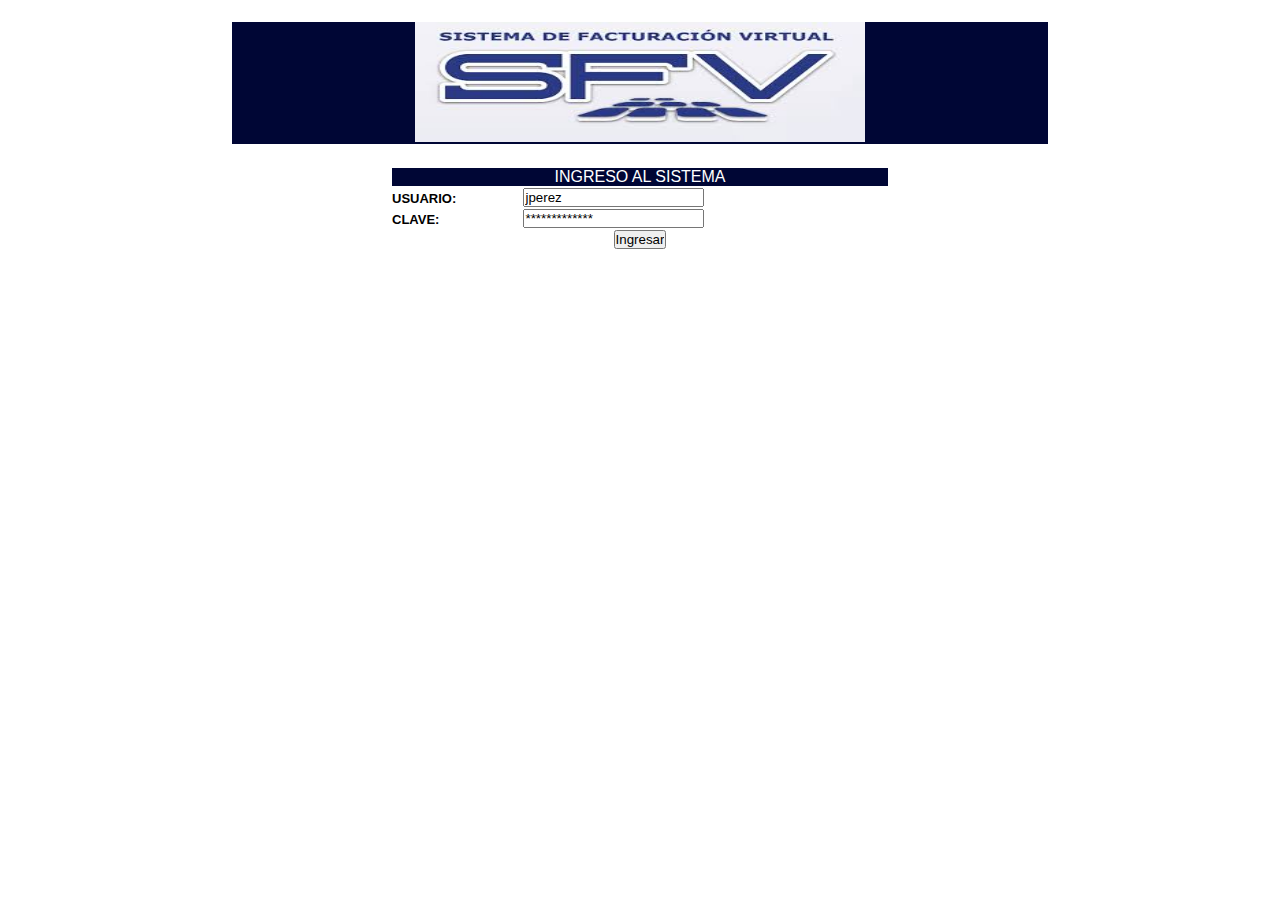
<file: index.html>
<!DOCTYPE html PUBLIC "-//W3C//DTD XHTML 1.0 Strict//EN" "http://www.w3.org/TR/xhtml1/DTD/xhtml1-strict.dtd">
<!-- saved from url=(0057)http://www.araudi.net/Desplegables/menu_desplegable1.html -->
<html xmlns="http://www.w3.org/1999/xhtml" xml:lang="es" lang="es-es"><head><meta http-equiv="Content-Type" content="text/html; charset=windows-1252">
<title>Menus desplegable solo CSS ejemplo 1 - Recursos CSS - araudi.net</title>

<meta name="Keywords" content="recursos, css, dise�o web, xhtml, software libre">
<meta name="Description" content="Pagina dedicada a recursos de dise�o web con CSS, en castellano">
<meta name="Author" content="Mikel Morote Donazar - Praxis Iru�ea SLL">
<meta name="Subject" content="Recursos CSS">
<meta name="Language" content="espa�ol">
<meta name="Robots" content="index, follow">
<link rel="alternate" href="http://www.araudi.net/indice.html" title="Indice de contenidos" media="all" lang="es">
<link rel="stylesheet" href="menu-1.css" type="text/css">
</head>
<body>
<div id="menu">
<table border="0" width="820">
<tr>
<td style="background-color:#000635" align="center">
<img src="images.jpg" width="450" height="120">
</td>
</tr>
</table>

</div>
<div align="center">
<table border="0" width="500">
<tr>
<td colspan="2" style="background-color:#000635" align="center"> <font color="#FFF">INGRESO AL SISTEMA</font> </td>
</tr>
<tr>
<td ><font size="2"><strong>USUARIO: </strong></font></td>
<td ><input type="text" value="jperez" size="20"></td>
</tr>
<tr>
<td ><font size="2"><strong>CLAVE:</strong></font></td>
<td ><input type="text" value="*************" size="20"></td>
</tr>
<tr>
<td align="center" colspan="2"><input type="button" value="Ingresar" onclick="javascript:location.href='inicio.html'"/></td>
</tr>
</table>
</div>
</body></html>
</file>
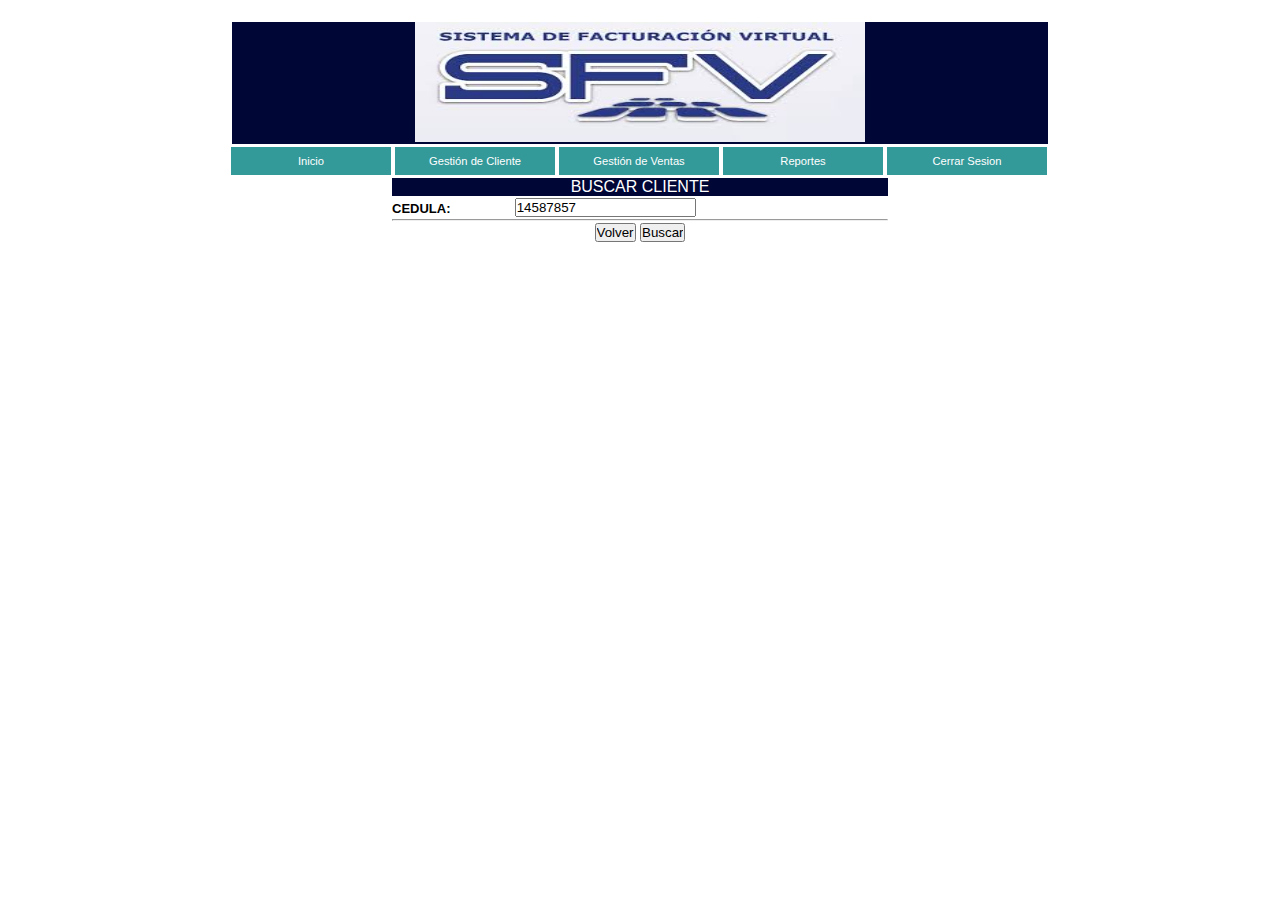
<file: BCliente.html>
<!DOCTYPE html PUBLIC "-//W3C//DTD XHTML 1.0 Strict//EN" "http://www.w3.org/TR/xhtml1/DTD/xhtml1-strict.dtd">
<!-- saved from url=(0057)http://www.araudi.net/Desplegables/menu_desplegable1.html -->
<html xmlns="http://www.w3.org/1999/xhtml" xml:lang="es" lang="es-es"><head><meta http-equiv="Content-Type" content="text/html; charset=windows-1252">
<title>Menus desplegable solo CSS ejemplo 1 - Recursos CSS - araudi.net</title>

<meta name="Keywords" content="recursos, css, dise�o web, xhtml, software libre">
<meta name="Description" content="Pagina dedicada a recursos de dise�o web con CSS, en castellano">
<meta name="Author" content="Mikel Morote Donazar - Praxis Iru�ea SLL">
<meta name="Subject" content="Recursos CSS">
<meta name="Language" content="espa�ol">
<meta name="Robots" content="index, follow">
<link rel="alternate" href="http://www.araudi.net/indice.html" title="Indice de contenidos" media="all" lang="es">
<link rel="stylesheet" href="menu-1.css" type="text/css">
</head>
<body>
<div id="menu">
<table border="0" width="820">
<tr>
<td style="background-color:#000635" align="center">
<img src="images.jpg" width="450" height="120">
</td>
</tr>
</table>
<ul>
  <li class="nivel1"><a href="inicio.html" class="nivel1">Inicio</a>
  </li>
  <li class="nivel1"><a href="inicio.html" class="nivel1">Gesti�n de Cliente</a>
<!--[if lte IE 6]><a href="#" class="nivel1ie">Opci�n 2<table class="falsa"><tr><td><![endif]-->
	<ul>
		<li><a href="RCliente.html">Registrar Cliente</a></li>
		<li><a href="BCliente.html">Consultar Cliente</a></li>
		<li><a href="BMCliente.html">Modificar Cliente</a></li>		
	</ul>
<!--[if lte IE 6]></td></tr></table></a><![endif]-->
</li>
  <li class="nivel1"><a href="inicio.html" class="nivel1">Gesti�n de Ventas</a>
<!--[if lte IE 6]><a href="#" class="nivel1ie">Opci�n 3<table class="falsa"><tr><td><![endif]-->
	<ul>
		<li><a href="#">Registrar Factura</a></li>
		<li><a href="#">Consultar Factura</a></li>
		<li><a href="#">Anular Factura</a></li>		
	</ul>
<!--[if lte IE 6]></td></tr></table></a><![endif]-->
</li>
  <li class="nivel1"><a href="#" class="nivel1">Reportes</a>
<!--[if lte IE 6]><a href="#" class="nivel1ie">Opci�n 4<table class="falsa"><tr><td><![endif]-->
	<ul>
		<li><a href="RptCliente.html">Clientes Registrados</a></li>
		<li><a href="#">Resumen de Ventas</a></li>		
		
	</ul>
<!--[if lte IE 6]></td></tr></table></a><![endif]-->
</li>
  <li class="nivel1"><a href="index.html" class="nivel1">Cerrar Sesion</a>

</li>
</ul>
</div>
<div align="center">
<table border="0" width="500">
<tr>
<td colspan="2" style="background-color:#000635" align="center"> <font color="#FFF">BUSCAR CLIENTE</font> </td>
</tr>
<tr>
<td ><font size="2"><strong>CEDULA: </strong></font></td>
<td ><input type="text" value="14587857" size="20"></td>
</tr>
<tr>
<td colspan="2"><hr></td>
</tr>
<tr>
<td align="center" colspan="2"><input type="button" value="Volver" onclick="javascript:location.href='inicio.html'"/> <input type="button" value="Buscar" onclick="javascript:location.href='CCliente.html'"/></td>
</tr>
</table>
</div>

</body></html>
</file>
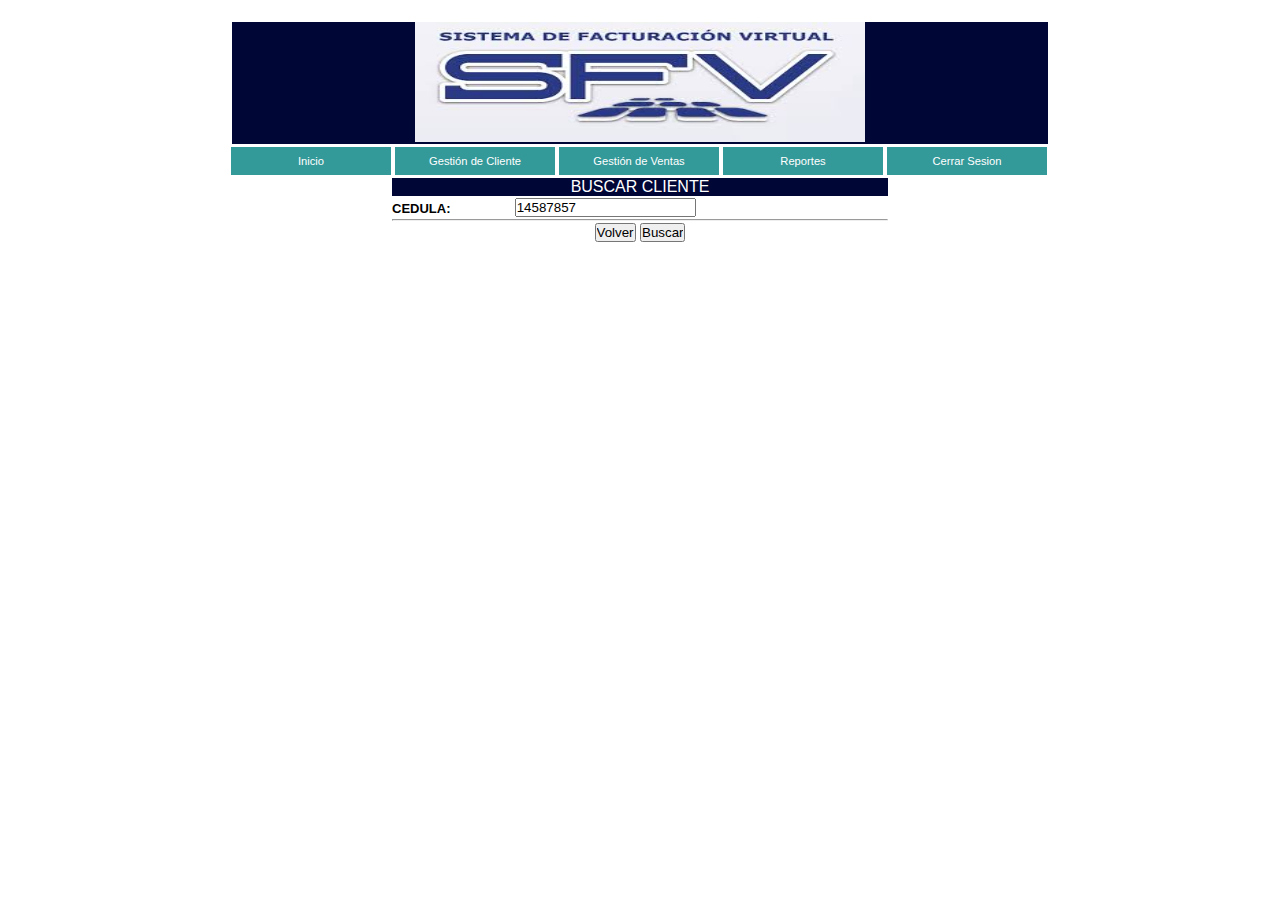
<file: BMCliente.html>
<!DOCTYPE html PUBLIC "-//W3C//DTD XHTML 1.0 Strict//EN" "http://www.w3.org/TR/xhtml1/DTD/xhtml1-strict.dtd">
<!-- saved from url=(0057)http://www.araudi.net/Desplegables/menu_desplegable1.html -->
<html xmlns="http://www.w3.org/1999/xhtml" xml:lang="es" lang="es-es"><head><meta http-equiv="Content-Type" content="text/html; charset=windows-1252">
<title>Menus desplegable solo CSS ejemplo 1 - Recursos CSS - araudi.net</title>

<meta name="Keywords" content="recursos, css, dise�o web, xhtml, software libre">
<meta name="Description" content="Pagina dedicada a recursos de dise�o web con CSS, en castellano">
<meta name="Author" content="Mikel Morote Donazar - Praxis Iru�ea SLL">
<meta name="Subject" content="Recursos CSS">
<meta name="Language" content="espa�ol">
<meta name="Robots" content="index, follow">
<link rel="alternate" href="http://www.araudi.net/indice.html" title="Indice de contenidos" media="all" lang="es">
<link rel="stylesheet" href="menu-1.css" type="text/css">
</head>
<body>
<div id="menu">
<table border="0" width="820">
<tr>
<td style="background-color:#000635" align="center">
<img src="images.jpg" width="450" height="120">
</td>
</tr>
</table>
<ul>
  <li class="nivel1"><a href="inicio.html" class="nivel1">Inicio</a>
  </li>
  <li class="nivel1"><a href="inicio.html" class="nivel1">Gesti�n de Cliente</a>
<!--[if lte IE 6]><a href="#" class="nivel1ie">Opci�n 2<table class="falsa"><tr><td><![endif]-->
	<ul>
		<li><a href="RCliente.html">Registrar Cliente</a></li>
		<li><a href="BCliente.html">Consultar Cliente</a></li>
		<li><a href="BMCliente.html">Modificar Cliente</a></li>		
	</ul>
<!--[if lte IE 6]></td></tr></table></a><![endif]-->
</li>
  <li class="nivel1"><a href="inicio.html" class="nivel1">Gesti�n de Ventas</a>
<!--[if lte IE 6]><a href="#" class="nivel1ie">Opci�n 3<table class="falsa"><tr><td><![endif]-->
	<ul>
		<li><a href="#">Registrar Factura</a></li>
		<li><a href="#">Consultar Factura</a></li>
		<li><a href="#">Anular Factura</a></li>		
	</ul>
<!--[if lte IE 6]></td></tr></table></a><![endif]-->
</li>
  <li class="nivel1"><a href="#" class="nivel1">Reportes</a>
<!--[if lte IE 6]><a href="#" class="nivel1ie">Opci�n 4<table class="falsa"><tr><td><![endif]-->
	<ul>
		<li><a href="RptCliente.html">Clientes Registrados</a></li>
		<li><a href="#">Resumen de Ventas</a></li>		
		
	</ul>
<!--[if lte IE 6]></td></tr></table></a><![endif]-->
</li>
  <li class="nivel1"><a href="index.html" class="nivel1">Cerrar Sesion</a>

</li>
</ul>
</div>
<div align="center">
<table border="0" width="500">
<tr>
<td colspan="2" style="background-color:#000635" align="center"> <font color="#FFF">BUSCAR CLIENTE</font> </td>
</tr>
<tr>
<td ><font size="2"><strong>CEDULA: </strong></font></td>
<td ><input type="text" value="14587857" size="20"></td>
</tr>
<tr>
<td colspan="2"><hr></td>
</tr>
<tr>
<td align="center" colspan="2"><input type="button" value="Volver" onclick="javascript:location.href='inicio.html'"/> <input type="button" value="Buscar" onclick="javascript:location.href='MCliente.html'"/></td>
</tr>
</table>
</div>

</body></html>
</file>
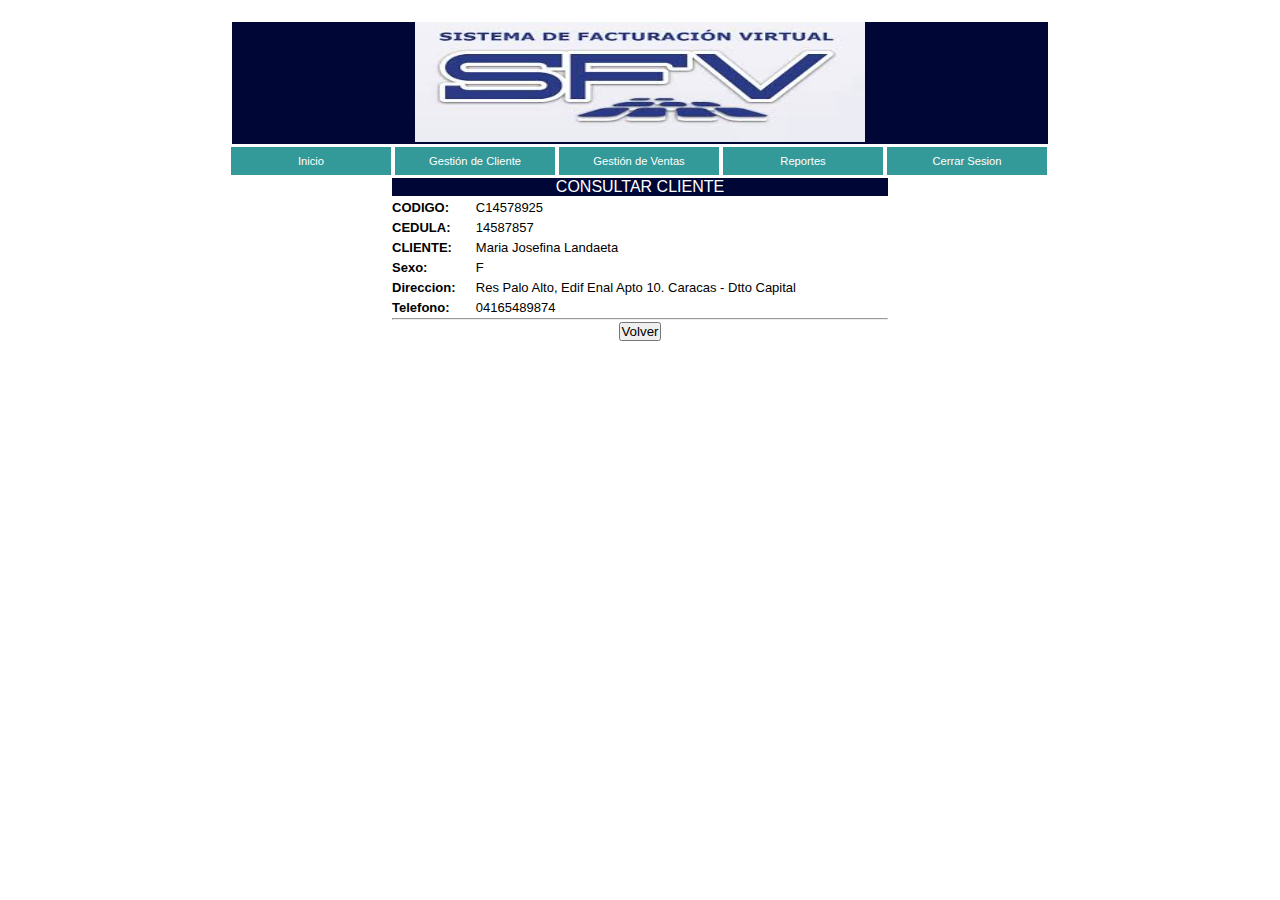
<file: CCliente.html>
<!DOCTYPE html PUBLIC "-//W3C//DTD XHTML 1.0 Strict//EN" "http://www.w3.org/TR/xhtml1/DTD/xhtml1-strict.dtd">
<!-- saved from url=(0057)http://www.araudi.net/Desplegables/menu_desplegable1.html -->
<html xmlns="http://www.w3.org/1999/xhtml" xml:lang="es" lang="es-es"><head><meta http-equiv="Content-Type" content="text/html; charset=windows-1252">
<title>Menus desplegable solo CSS ejemplo 1 - Recursos CSS - araudi.net</title>

<meta name="Keywords" content="recursos, css, dise�o web, xhtml, software libre">
<meta name="Description" content="Pagina dedicada a recursos de dise�o web con CSS, en castellano">
<meta name="Author" content="Mikel Morote Donazar - Praxis Iru�ea SLL">
<meta name="Subject" content="Recursos CSS">
<meta name="Language" content="espa�ol">
<meta name="Robots" content="index, follow">
<link rel="alternate" href="http://www.araudi.net/indice.html" title="Indice de contenidos" media="all" lang="es">
<link rel="stylesheet" href="menu-1.css" type="text/css">
</head>
<body>
<div id="menu">
<table border="0" width="820">
<tr>
<td style="background-color:#000635" align="center">
<img src="images.jpg" width="450" height="120">
</td>
</tr>
</table>
<ul>
  <li class="nivel1"><a href="inicio.html" class="nivel1">Inicio</a>
  </li>
  <li class="nivel1"><a href="inicio.html" class="nivel1">Gesti�n de Cliente</a>
<!--[if lte IE 6]><a href="#" class="nivel1ie">Opci�n 2<table class="falsa"><tr><td><![endif]-->
	<ul>
		<li><a href="RCliente.html">Registrar Cliente</a></li>
		<li><a href="BCliente.html">Consultar Cliente</a></li>
		<li><a href="BMCliente.html">Modificar Cliente</a></li>		
	</ul>
<!--[if lte IE 6]></td></tr></table></a><![endif]-->
</li>
  <li class="nivel1"><a href="inicio.html" class="nivel1">Gesti�n de Ventas</a>
<!--[if lte IE 6]><a href="#" class="nivel1ie">Opci�n 3<table class="falsa"><tr><td><![endif]-->
	<ul>
		<li><a href="#">Registrar Factura</a></li>
		<li><a href="#">Consultar Factura</a></li>
		<li><a href="#">Anular Factura</a></li>		
	</ul>
<!--[if lte IE 6]></td></tr></table></a><![endif]-->
</li>
  <li class="nivel1"><a href="#" class="nivel1">Reportes</a>
<!--[if lte IE 6]><a href="#" class="nivel1ie">Opci�n 4<table class="falsa"><tr><td><![endif]-->
	<ul>
		<li><a href="RptCliente.html">Clientes Registrados</a></li>
		<li><a href="#">Resumen de Ventas</a></li>		
		
	</ul>
<!--[if lte IE 6]></td></tr></table></a><![endif]-->
</li>
  <li class="nivel1"><a href="index.html" class="nivel1">Cerrar Sesion</a>

</li>
</ul>
</div>
<div align="center">
<table border="0" width="500">
<tr>
<td colspan="2" style="background-color:#000635" align="center"> <font color="#FFF">CONSULTAR CLIENTE</font> </td>
</tr>
<tr>
<td ><font size="2"><strong>CODIGO: </strong></font></td>
<td ><font size="2">C14578925</font></td>
</tr>
<tr>
<td ><font size="2"><strong>CEDULA: </strong></font></td>
<td ><font size="2">14587857</font></td>
</tr>
<tr>
<td ><font size="2"><strong>CLIENTE:</strong></font></td>
<td ><font size="2">Maria Josefina Landaeta</font></td>
</tr>
<tr>
<td><font size="2"><strong>Sexo:</strong></font></td>
<td><font size="2">F</font></td>
</tr>
<tr>
<td><font size="2"><strong>Direccion:</strong></font></td>
<td><font size="2">Res Palo Alto, Edif Enal Apto 10. Caracas - Dtto Capital</font></td>
</tr>
<tr>
<td><font size="2"><strong>Telefono:</strong></font></td>
<td><font size="2">04165489874</font></td>
</tr>
<tr>
<td colspan="2"><hr></td>
</tr>
<tr>
<td align="center" colspan="2"><input type="button" value="Volver" onclick="javascript:location.href='inicio.html'"/></td>
</tr>
</table>
</div>

</body></html>
</file>
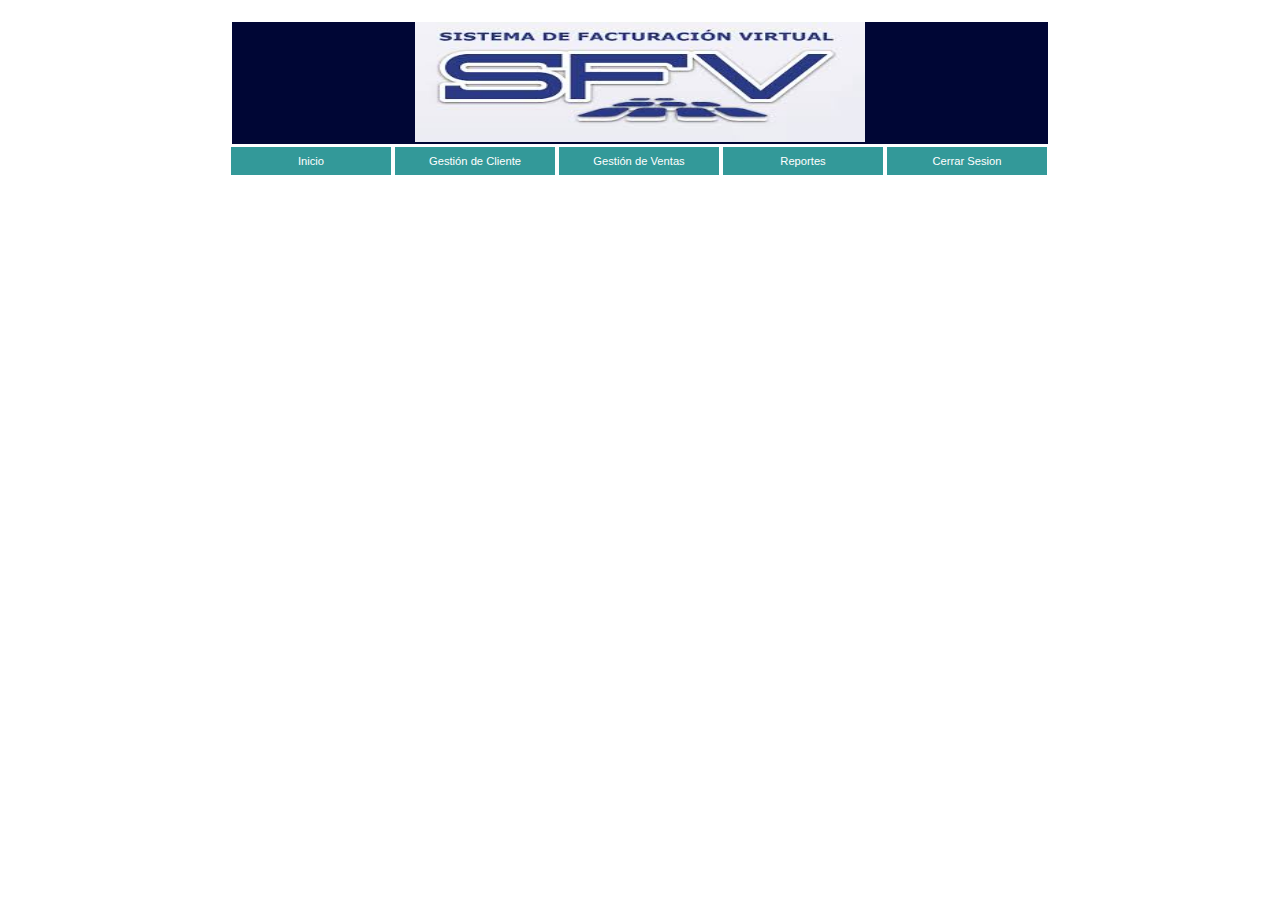
<file: inicio.html>
<!DOCTYPE html PUBLIC "-//W3C//DTD XHTML 1.0 Strict//EN" "http://www.w3.org/TR/xhtml1/DTD/xhtml1-strict.dtd">
<!-- saved from url=(0057)http://www.araudi.net/Desplegables/menu_desplegable1.html -->
<html xmlns="http://www.w3.org/1999/xhtml" xml:lang="es" lang="es-es"><head><meta http-equiv="Content-Type" content="text/html; charset=windows-1252">
<title>Menus desplegable solo CSS ejemplo 1 - Recursos CSS - araudi.net</title>

<meta name="Keywords" content="recursos, css, dise�o web, xhtml, software libre">
<meta name="Description" content="Pagina dedicada a recursos de dise�o web con CSS, en castellano">
<meta name="Author" content="Mikel Morote Donazar - Praxis Iru�ea SLL">
<meta name="Subject" content="Recursos CSS">
<meta name="Language" content="espa�ol">
<meta name="Robots" content="index, follow">
<link rel="alternate" href="http://www.araudi.net/indice.html" title="Indice de contenidos" media="all" lang="es">
<link rel="stylesheet" href="menu-1.css" type="text/css">
</head>
<body>
<div id="menu">
<table border="0" width="820">
<tr>
<td style="background-color:#000635" align="center">
<img src="images.jpg" width="450" height="120">
</td>
</tr>
</table>
<ul>
  <li class="nivel1"><a href="inicio.html" class="nivel1">Inicio</a>
  </li>
  <li class="nivel1"><a href="inicio.html" class="nivel1">Gesti�n de Cliente</a>
<!--[if lte IE 6]><a href="#" class="nivel1ie">Opci�n 2<table class="falsa"><tr><td><![endif]-->
	<ul>
		<li><a href="RCliente.html">Registrar Cliente</a></li>
		<li><a href="BCliente.html">Consultar Cliente</a></li>
		<li><a href="BMCliente.html">Modificar Cliente</a></li>		
	</ul>
<!--[if lte IE 6]></td></tr></table></a><![endif]-->
</li>
  <li class="nivel1"><a href="inicio.html" class="nivel1">Gesti�n de Ventas</a>
<!--[if lte IE 6]><a href="#" class="nivel1ie">Opci�n 3<table class="falsa"><tr><td><![endif]-->
		<ul>
		<li><a href="#">Registrar Factura</a></li>
		<li><a href="#">Consultar Factura</a></li>
		<li><a href="#">Anular Factura</a></li>		
	</ul>
<!--[if lte IE 6]></td></tr></table></a><![endif]-->
</li>
  <li class="nivel1"><a href="#" class="nivel1">Reportes</a>
<!--[if lte IE 6]><a href="#" class="nivel1ie">Opci�n 4<table class="falsa"><tr><td><![endif]-->
	<ul>
		<li><a href="RptCliente.html">Clientes Registrados</a></li>
		<li><a href="#">Resumen de Ventas</a></li>		
		
	</ul>
<!--[if lte IE 6]></td></tr></table></a><![endif]-->
</li>
 <li class="nivel1"><a href="index.html" class="nivel1">Cerrar Sesion</a>

</li>
</ul>
</div>


</body></html>
</file>
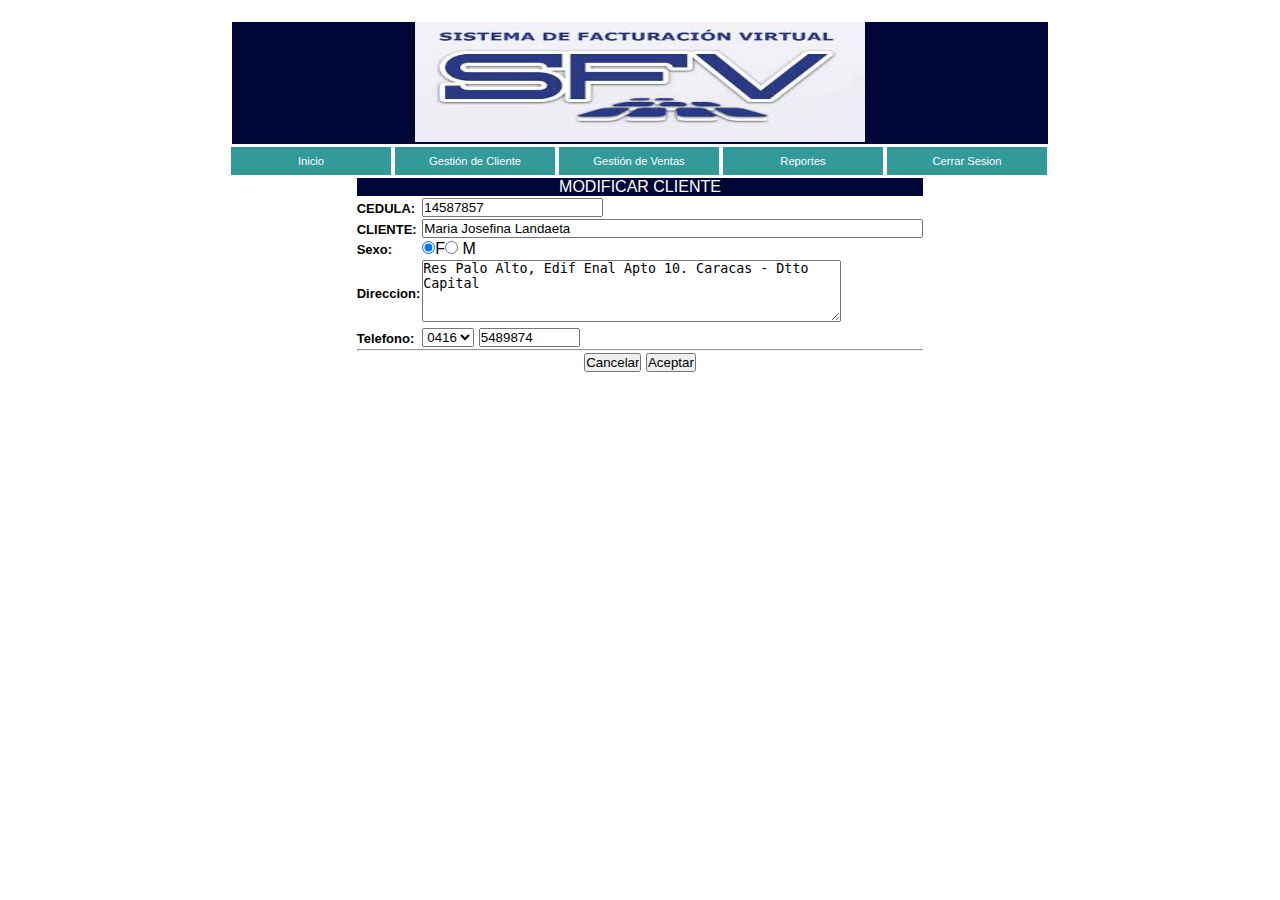
<file: MCliente.html>
<!DOCTYPE html PUBLIC "-//W3C//DTD XHTML 1.0 Strict//EN" "http://www.w3.org/TR/xhtml1/DTD/xhtml1-strict.dtd">
<!-- saved from url=(0057)http://www.araudi.net/Desplegables/menu_desplegable1.html -->
<html xmlns="http://www.w3.org/1999/xhtml" xml:lang="es" lang="es-es"><head><meta http-equiv="Content-Type" content="text/html; charset=windows-1252">
<title>Menus desplegable solo CSS ejemplo 1 - Recursos CSS - araudi.net</title>

<meta name="Keywords" content="recursos, css, dise�o web, xhtml, software libre">
<meta name="Description" content="Pagina dedicada a recursos de dise�o web con CSS, en castellano">
<meta name="Author" content="Mikel Morote Donazar - Praxis Iru�ea SLL">
<meta name="Subject" content="Recursos CSS">
<meta name="Language" content="espa�ol">
<meta name="Robots" content="index, follow">
<link rel="alternate" href="http://www.araudi.net/indice.html" title="Indice de contenidos" media="all" lang="es">
<link rel="stylesheet" href="menu-1.css" type="text/css">
</head>
<body>
<div id="menu">
<table border="0" width="820">
<tr>
<td style="background-color:#000635" align="center">
<img src="images.jpg" width="450" height="120">
</td>
</tr>
</table>
<ul>
  <li class="nivel1"><a href="inicio.html" class="nivel1">Inicio</a>
  </li>
  <li class="nivel1"><a href="inicio.html" class="nivel1">Gesti�n de Cliente</a>
<!--[if lte IE 6]><a href="#" class="nivel1ie">Opci�n 2<table class="falsa"><tr><td><![endif]-->
	<ul>
		<li><a href="RCliente.html">Registrar Cliente</a></li>
		<li><a href="BCliente.html">Consultar Cliente</a></li>
		<li><a href="BMCliente.html">Modificar Cliente</a></li>		
	</ul>
<!--[if lte IE 6]></td></tr></table></a><![endif]-->
</li>
  <li class="nivel1"><a href="inicio.html" class="nivel1">Gesti�n de Ventas</a>
<!--[if lte IE 6]><a href="#" class="nivel1ie">Opci�n 3<table class="falsa"><tr><td><![endif]-->
	<ul>
		<li><a href="#">Registrar Factura</a></li>
		<li><a href="#">Consultar Factura</a></li>
		<li><a href="#">Anular Factura</a></li>		
	</ul>
<!--[if lte IE 6]></td></tr></table></a><![endif]-->
</li>
  <li class="nivel1"><a href="#" class="nivel1">Reportes</a>
<!--[if lte IE 6]><a href="#" class="nivel1ie">Opci�n 4<table class="falsa"><tr><td><![endif]-->
	<ul>
		<li><a href="RptCliente.html">Clientes Registrados</a></li>
		<li><a href="#">Resumen de Ventas</a></li>		
		
	</ul>
<!--[if lte IE 6]></td></tr></table></a><![endif]-->
</li>
  <li class="nivel1"><a href="index.html" class="nivel1">Cerrar Sesion</a>

</li>
</ul>
</div>
<div align="center">
<table border="0" width="500">
<tr>
<td colspan="2" style="background-color:#000635" align="center"> <font color="#FFF">MODIFICAR CLIENTE</font> </td>
</tr>
<tr>
<td ><font size="2"><strong>CEDULA: </strong></font></td>
<td ><input type="text" value="14587857" size="20"></td>
</tr>
<tr>
<td ><font size="2"><strong>CLIENTE:</strong></font></td>
<td ><input type="text" value="Maria Josefina Landaeta" size="60"></td>
</tr>
<tr>
<td><font size="2"><strong>Sexo:</strong></font></td>
<td><input type="radio" name="gender" value="F" checked>F<input type="radio" name="gender" value="M"> M</td>
</tr>
<tr>
<td><font size="2"><strong>Direccion:</strong></font></td>
<td><textarea rows="4" cols="50">Res Palo Alto, Edif Enal Apto 10. Caracas - Dtto Capital</textarea></td>
</tr>
<tr>
<td><font size="2"><strong>Telefono:</strong></font></td>
<td><select><option value="mo">0416</option><option value="di">0412</option><option value="tl">0414</option></Select>
<input type="text" value="5489874" size="10"></td>
</tr>
<tr>
<td colspan="2"><hr></td>
</tr>
<tr>
<td align="center" colspan="2"><input type="button" value="Cancelar" onclick="javascript:location.href='inicio.html'"/> <input type="button" value="Aceptar" onclick="javascript:location.href='MMCliente.html'"/></td>
</tr>
</table>
</div>

</body></html>
</file>
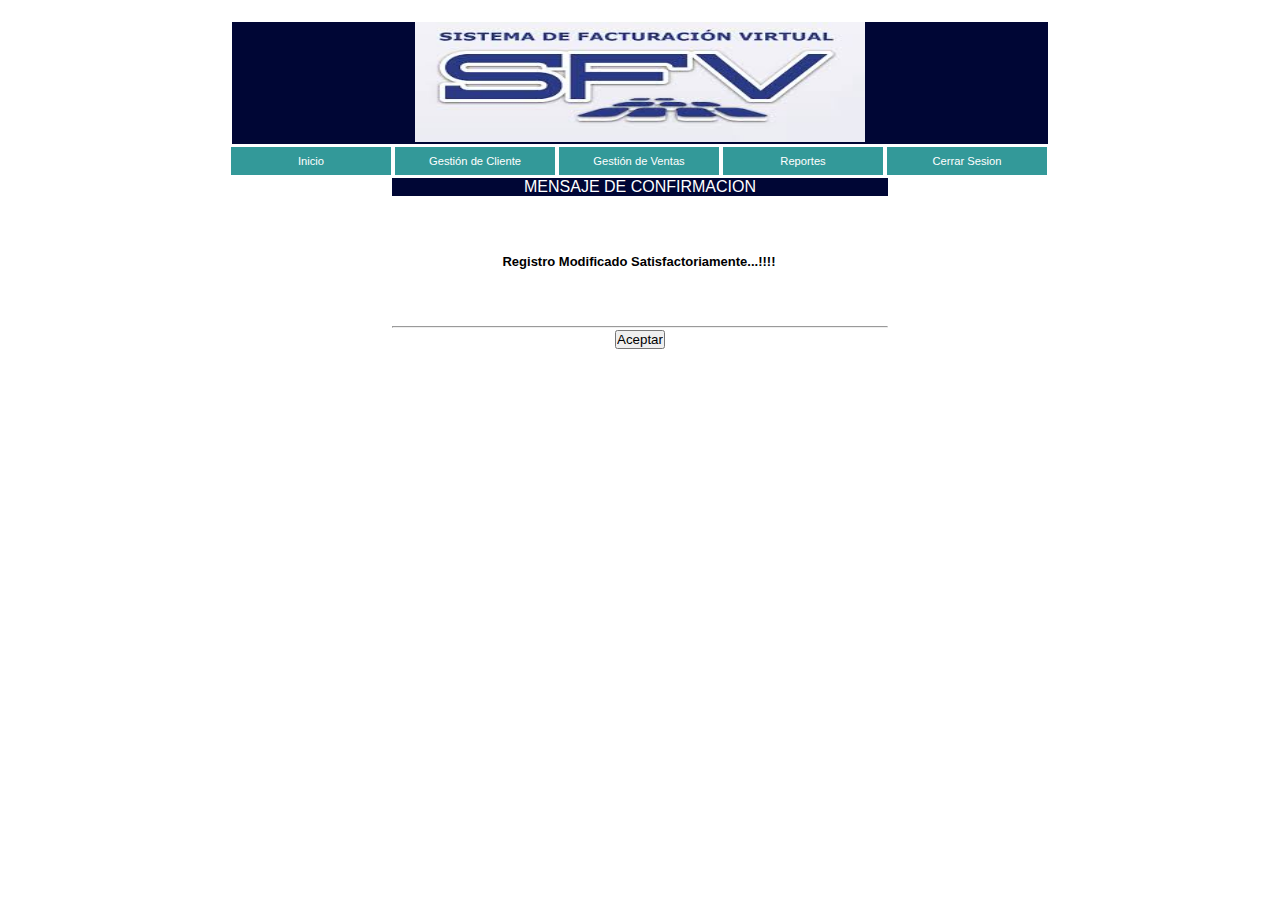
<file: MMCliente.html>
<!DOCTYPE html PUBLIC "-//W3C//DTD XHTML 1.0 Strict//EN" "http://www.w3.org/TR/xhtml1/DTD/xhtml1-strict.dtd">
<!-- saved from url=(0057)http://www.araudi.net/Desplegables/menu_desplegable1.html -->
<html xmlns="http://www.w3.org/1999/xhtml" xml:lang="es" lang="es-es"><head><meta http-equiv="Content-Type" content="text/html; charset=windows-1252">
<title>Menus desplegable solo CSS ejemplo 1 - Recursos CSS - araudi.net</title>

<meta name="Keywords" content="recursos, css, dise�o web, xhtml, software libre">
<meta name="Description" content="Pagina dedicada a recursos de dise�o web con CSS, en castellano">
<meta name="Author" content="Mikel Morote Donazar - Praxis Iru�ea SLL">
<meta name="Subject" content="Recursos CSS">
<meta name="Language" content="espa�ol">
<meta name="Robots" content="index, follow">
<link rel="alternate" href="http://www.araudi.net/indice.html" title="Indice de contenidos" media="all" lang="es">
<link rel="stylesheet" href="menu-1.css" type="text/css">
</head>
<body>
<div id="menu">
<table border="0" width="820">
<tr>
<td style="background-color:#000635" align="center">
<img src="images.jpg" width="450" height="120">
</td>
</tr>
</table>
<ul>
  <li class="nivel1"><a href="inicio.html" class="nivel1">Inicio</a>
  </li>
  <li class="nivel1"><a href="inicio.html" class="nivel1">Gesti�n de Cliente</a>
<!--[if lte IE 6]><a href="#" class="nivel1ie">Opci�n 2<table class="falsa"><tr><td><![endif]-->
	<ul>
		<li><a href="RCliente.html">Registrar Cliente</a></li>
		<li><a href="BCliente.html">Consultar Cliente</a></li>
		<li><a href="BMCliente.html">Modificar Cliente</a></li>		
	</ul>
<!--[if lte IE 6]></td></tr></table></a><![endif]-->
</li>
  <li class="nivel1"><a href="inicio.html" class="nivel1">Gesti�n de Ventas</a>
<!--[if lte IE 6]><a href="#" class="nivel1ie">Opci�n 3<table class="falsa"><tr><td><![endif]-->
	<ul>
		<li><a href="#">Registrar Factura</a></li>
		<li><a href="#">Consultar Factura</a></li>
		<li><a href="#">Anular Factura</a></li>		
	</ul>
<!--[if lte IE 6]></td></tr></table></a><![endif]-->
</li>
  <li class="nivel1"><a href="#" class="nivel1">Reportes</a>
<!--[if lte IE 6]><a href="#" class="nivel1ie">Opci�n 4<table class="falsa"><tr><td><![endif]-->
	<ul>
		<li><a href="RptCliente.html">Clientes Registrados</a></li>
		<li><a href="#">Resumen de Ventas</a></li>		
		
	</ul>
<!--[if lte IE 6]></td></tr></table></a><![endif]-->
</li>
 <li class="nivel1"><a href="index.html" class="nivel1">Cerrar Sesion</a>

</li>
</ul>
</div>
<div align="center">
<table border="0" width="500">
<tr>
<td colspan="2" style="background-color:#000635" align="center"> <font color="#FFF">MENSAJE DE CONFIRMACION</font> </td>
</tr>

<tr>
<td align="center"><br><br><br><p><font size="2"><strong>Registro Modificado Satisfactoriamente...!!!!</strong></font><P><br><br><br></td>
<td></td>
</tr>
<tr>
<td colspan="2"><hr></td>
</tr>
<tr>
<td align="center" colspan="2"><input type="button" value="Aceptar" onclick="javascript:location.href='inicio.html'"/></td>
</tr>
</table>
</div>

</body></html>
</file>
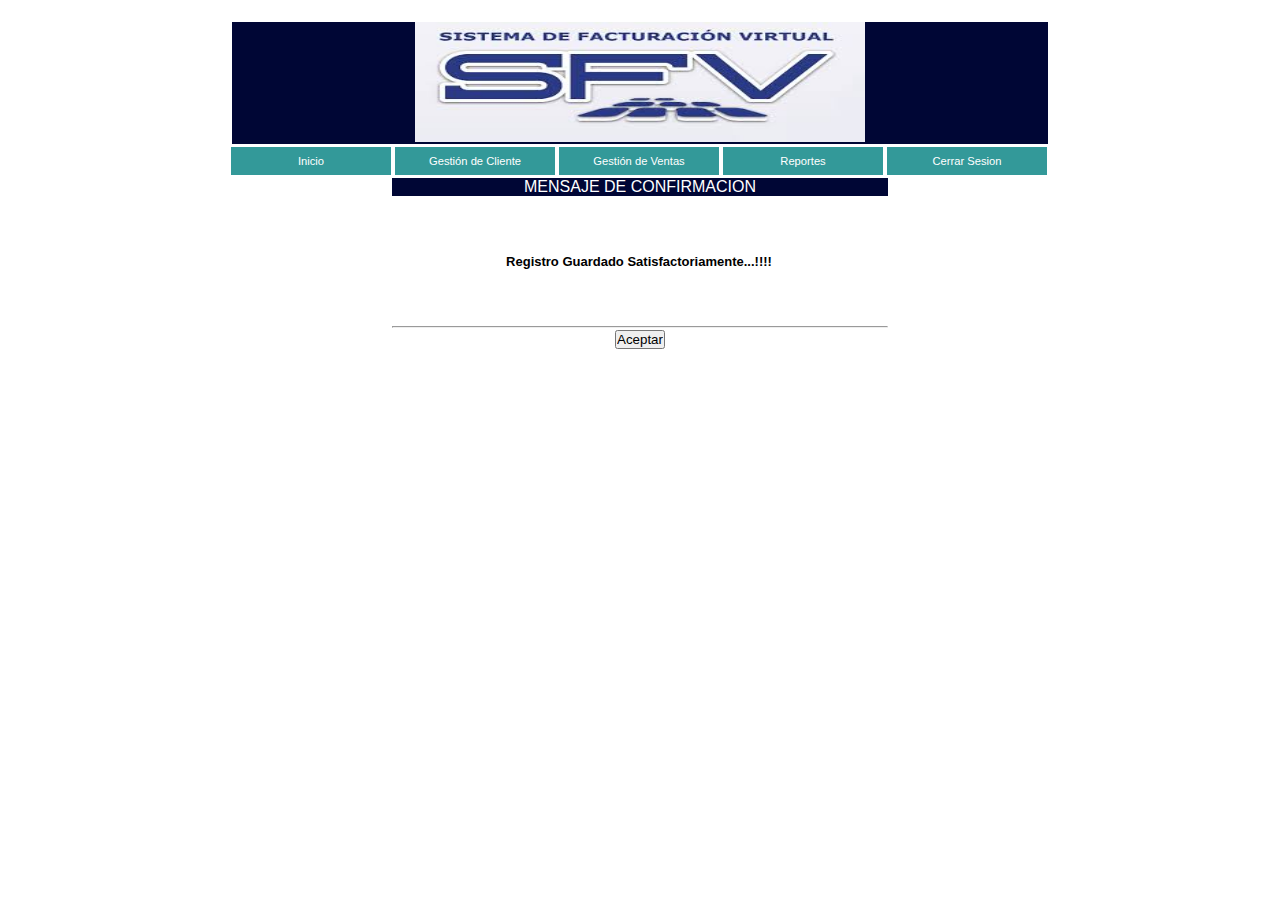
<file: MRCliente.html>
<!DOCTYPE html PUBLIC "-//W3C//DTD XHTML 1.0 Strict//EN" "http://www.w3.org/TR/xhtml1/DTD/xhtml1-strict.dtd">
<!-- saved from url=(0057)http://www.araudi.net/Desplegables/menu_desplegable1.html -->
<html xmlns="http://www.w3.org/1999/xhtml" xml:lang="es" lang="es-es"><head><meta http-equiv="Content-Type" content="text/html; charset=windows-1252">
<title>Menus desplegable solo CSS ejemplo 1 - Recursos CSS - araudi.net</title>

<meta name="Keywords" content="recursos, css, dise�o web, xhtml, software libre">
<meta name="Description" content="Pagina dedicada a recursos de dise�o web con CSS, en castellano">
<meta name="Author" content="Mikel Morote Donazar - Praxis Iru�ea SLL">
<meta name="Subject" content="Recursos CSS">
<meta name="Language" content="espa�ol">
<meta name="Robots" content="index, follow">
<link rel="alternate" href="http://www.araudi.net/indice.html" title="Indice de contenidos" media="all" lang="es">
<link rel="stylesheet" href="menu-1.css" type="text/css">
</head>
<body>
<div id="menu">
<table border="0" width="820">
<tr>
<td style="background-color:#000635" align="center">
<img src="images.jpg" width="450" height="120">
</td>
</tr>
</table>
<ul>
  <li class="nivel1"><a href="inicio.html" class="nivel1">Inicio</a>
  </li>
  <li class="nivel1"><a href="inicio.html" class="nivel1">Gesti�n de Cliente</a>
<!--[if lte IE 6]><a href="#" class="nivel1ie">Opci�n 2<table class="falsa"><tr><td><![endif]-->
	<ul>
		<li><a href="RCliente.html">Registrar Cliente</a></li>
		<li><a href="BCliente.html">Consultar Cliente</a></li>
		<li><a href="BMCliente.html">Modificar Cliente</a></li>		
	</ul>
<!--[if lte IE 6]></td></tr></table></a><![endif]-->
</li>
  <li class="nivel1"><a href="inicio.html" class="nivel1">Gesti�n de Ventas</a>
<!--[if lte IE 6]><a href="#" class="nivel1ie">Opci�n 3<table class="falsa"><tr><td><![endif]-->
	<ul>
		<li><a href="#">Registrar Factura</a></li>
		<li><a href="#">Consultar Factura</a></li>
		<li><a href="#">Anular Factura</a></li>		
	</ul>
<!--[if lte IE 6]></td></tr></table></a><![endif]-->
</li>
  <li class="nivel1"><a href="#" class="nivel1">Reportes</a>
<!--[if lte IE 6]><a href="#" class="nivel1ie">Opci�n 4<table class="falsa"><tr><td><![endif]-->
	<ul>
		<li><a href="RptCliente.html">Clientes Registrados</a></li>
		<li><a href="#">Resumen de Ventas</a></li>		
		
	</ul>
<!--[if lte IE 6]></td></tr></table></a><![endif]-->
</li>
 <li class="nivel1"><a href="index.html" class="nivel1">Cerrar Sesion</a>

</li>
</ul>
</div>
<div align="center">
<table border="0" width="500">
<tr>
<td colspan="2" style="background-color:#000635" align="center"> <font color="#FFF">MENSAJE DE CONFIRMACION</font> </td>
</tr>

<tr>
<td align="center"><br><br><br><p><font size="2"><strong>Registro Guardado Satisfactoriamente...!!!!</strong></font><P><br><br><br></td>
<td></td>
</tr>
<tr>
<td colspan="2"><hr></td>
</tr>
<tr>
<td align="center" colspan="2"><input type="button" value="Aceptar" onclick="javascript:location.href='inicio.html'"/></td>
</tr>
</table>
</div>

</body></html>
</file>
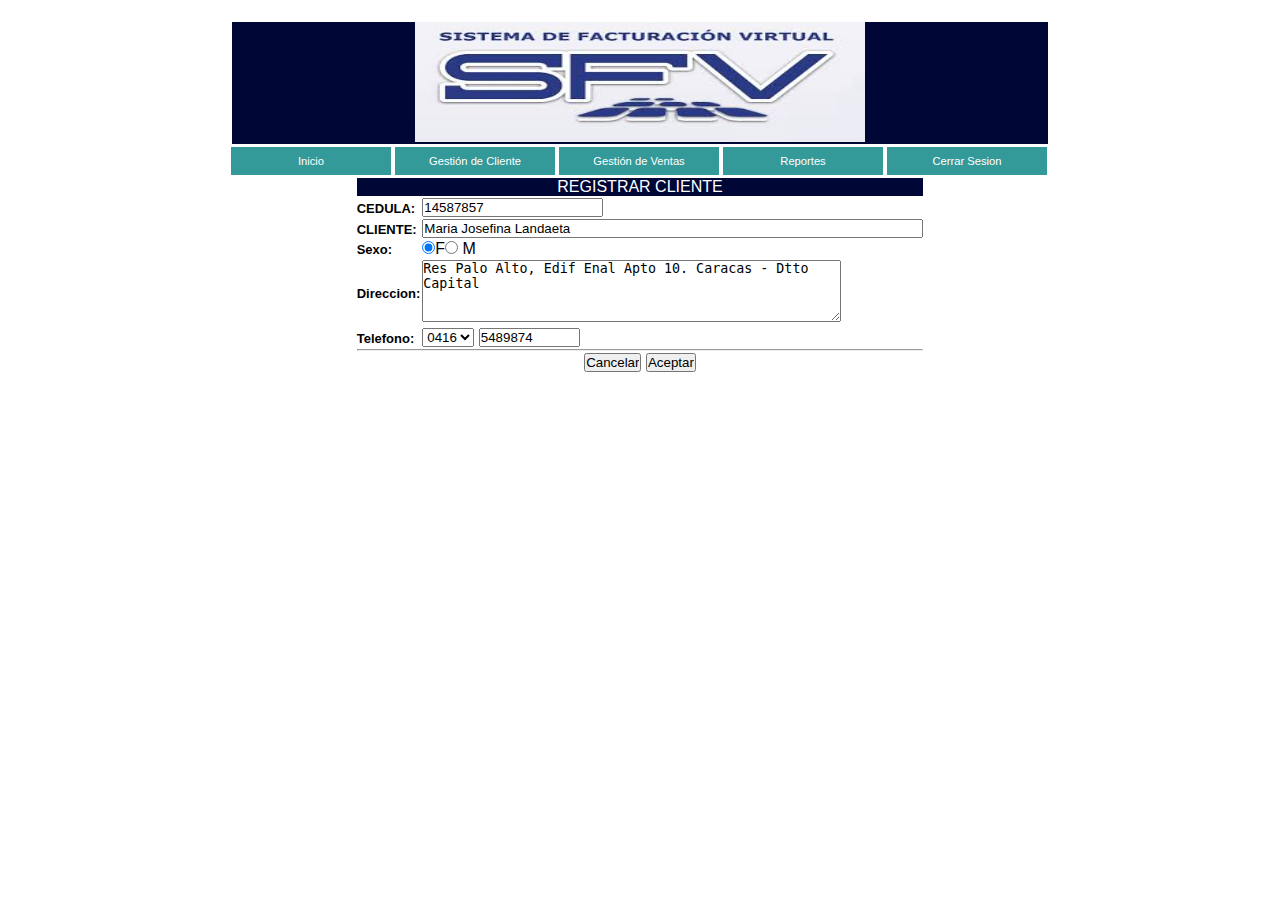
<file: RCliente.html>
<!DOCTYPE html PUBLIC "-//W3C//DTD XHTML 1.0 Strict//EN" "http://www.w3.org/TR/xhtml1/DTD/xhtml1-strict.dtd">
<!-- saved from url=(0057)http://www.araudi.net/Desplegables/menu_desplegable1.html -->
<html xmlns="http://www.w3.org/1999/xhtml" xml:lang="es" lang="es-es"><head><meta http-equiv="Content-Type" content="text/html; charset=windows-1252">
<title>Menus desplegable solo CSS ejemplo 1 - Recursos CSS - araudi.net</title>

<meta name="Keywords" content="recursos, css, dise�o web, xhtml, software libre">
<meta name="Description" content="Pagina dedicada a recursos de dise�o web con CSS, en castellano">
<meta name="Author" content="Mikel Morote Donazar - Praxis Iru�ea SLL">
<meta name="Subject" content="Recursos CSS">
<meta name="Language" content="espa�ol">
<meta name="Robots" content="index, follow">
<link rel="alternate" href="http://www.araudi.net/indice.html" title="Indice de contenidos" media="all" lang="es">
<link rel="stylesheet" href="menu-1.css" type="text/css">
</head>
<body>
<div id="menu">
<table border="0" width="820">
<tr>
<td style="background-color:#000635" align="center">
<img src="images.jpg" width="450" height="120">
</td>
</tr>
</table>
<ul>
  <li class="nivel1"><a href="inicio.html" class="nivel1">Inicio</a>
  </li>
  <li class="nivel1"><a href="inicio.html" class="nivel1">Gesti�n de Cliente</a>
<!--[if lte IE 6]><a href="#" class="nivel1ie">Opci�n 2<table class="falsa"><tr><td><![endif]-->
	<ul>
		<li><a href="RCliente.html">Registrar Cliente</a></li>
		<li><a href="BCliente.html">Consultar Cliente</a></li>
		<li><a href="BMCliente.html">Modificar Cliente</a></li>		
	</ul>
<!--[if lte IE 6]></td></tr></table></a><![endif]-->
</li>
  <li class="nivel1"><a href="inicio.html" class="nivel1">Gesti�n de Ventas</a>
<!--[if lte IE 6]><a href="#" class="nivel1ie">Opci�n 3<table class="falsa"><tr><td><![endif]-->
	<ul>
		<li><a href="#">Registrar Factura</a></li>
		<li><a href="#">Consultar Factura</a></li>
		<li><a href="#">Anular Factura</a></li>		
	</ul>
<!--[if lte IE 6]></td></tr></table></a><![endif]-->
</li>
  <li class="nivel1"><a href="#" class="nivel1">Reportes</a>
<!--[if lte IE 6]><a href="#" class="nivel1ie">Opci�n 4<table class="falsa"><tr><td><![endif]-->
	<ul>
		<li><a href="RptCliente.html">Clientes Registrados</a></li>
		<li><a href="#">Resumen de Ventas</a></li>		
		
	</ul>
<!--[if lte IE 6]></td></tr></table></a><![endif]-->
</li>
  <li class="nivel1"><a href="index.html" class="nivel1">Cerrar Sesion</a>

</li>
</ul>
</div>
<div align="center">
<table border="0" width="500">
<tr>
<td colspan="2" style="background-color:#000635" align="center"> <font color="#FFF">REGISTRAR CLIENTE</font> </td>
</tr>
<tr>
<td ><font size="2"><strong>CEDULA: </strong></font></td>
<td ><input type="text" value="14587857" size="20"></td>
</tr>
<tr>
<td ><font size="2"><strong>CLIENTE:</strong></font></td>
<td ><input type="text" value="Maria Josefina Landaeta" size="60"></td>
</tr>
<tr>
<td><font size="2"><strong>Sexo:</strong></font></td>
<td><input type="radio" name="gender" value="F" checked>F<input type="radio" name="gender" value="M"> M</td>
</tr>
<tr>
<td><font size="2"><strong>Direccion:</strong></font></td>
<td><textarea rows="4" cols="50">Res Palo Alto, Edif Enal Apto 10. Caracas - Dtto Capital</textarea></td>
</tr>
<tr>
<td><font size="2"><strong>Telefono:</strong></font></td>
<td><select><option value="mo">0416</option><option value="di">0412</option><option value="tl">0414</option></Select>
<input type="text" value="5489874" size="10"></td>
</tr>
<tr>
<td colspan="2"><hr></td>
</tr>
<tr>
<td align="center" colspan="2"><input type="button" value="Cancelar" onclick="javascript:location.href='inicio.html'"/> <input type="button" value="Aceptar" onclick="javascript:location.href='MRCliente.html'"/></td>
</tr>
</table>
</div>

</body></html>
</file>
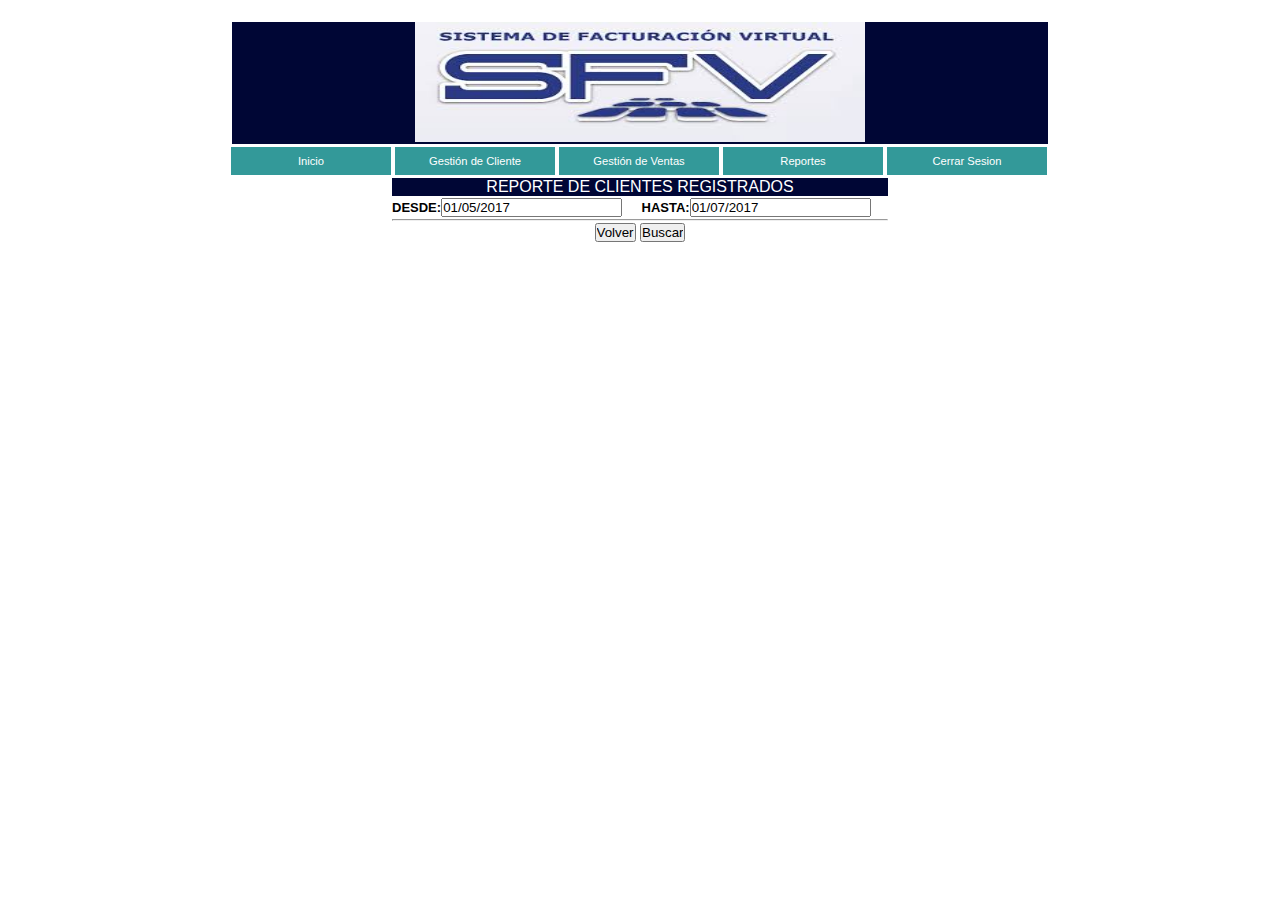
<file: RptCliente.html>
<!DOCTYPE html PUBLIC "-//W3C//DTD XHTML 1.0 Strict//EN" "http://www.w3.org/TR/xhtml1/DTD/xhtml1-strict.dtd">
<!-- saved from url=(0057)http://www.araudi.net/Desplegables/menu_desplegable1.html -->
<html xmlns="http://www.w3.org/1999/xhtml" xml:lang="es" lang="es-es"><head><meta http-equiv="Content-Type" content="text/html; charset=windows-1252">
<title>Menus desplegable solo CSS ejemplo 1 - Recursos CSS - araudi.net</title>

<meta name="Keywords" content="recursos, css, dise�o web, xhtml, software libre">
<meta name="Description" content="Pagina dedicada a recursos de dise�o web con CSS, en castellano">
<meta name="Author" content="Mikel Morote Donazar - Praxis Iru�ea SLL">
<meta name="Subject" content="Recursos CSS">
<meta name="Language" content="espa�ol">
<meta name="Robots" content="index, follow">
<link rel="alternate" href="http://www.araudi.net/indice.html" title="Indice de contenidos" media="all" lang="es">
<link rel="stylesheet" href="menu-1.css" type="text/css">
</head>
<body>
<div id="menu">
<table border="0" width="820">
<tr>
<td style="background-color:#000635" align="center">
<img src="images.jpg" width="450" height="120">
</td>
</tr>
</table>
<ul>
  <li class="nivel1"><a href="inicio.html" class="nivel1">Inicio</a>
  </li>
  <li class="nivel1"><a href="inicio.html" class="nivel1">Gesti�n de Cliente</a>
<!--[if lte IE 6]><a href="#" class="nivel1ie">Opci�n 2<table class="falsa"><tr><td><![endif]-->
	<ul>
		<li><a href="RCliente.html">Registrar Cliente</a></li>
		<li><a href="BCliente.html">Consultar Cliente</a></li>
		<li><a href="BMCliente.html">Modificar Cliente</a></li>		
	</ul>
<!--[if lte IE 6]></td></tr></table></a><![endif]-->
</li>
  <li class="nivel1"><a href="inicio.html" class="nivel1">Gesti�n de Ventas</a>
<!--[if lte IE 6]><a href="#" class="nivel1ie">Opci�n 3<table class="falsa"><tr><td><![endif]-->
	<ul>
		<li><a href="#">Registrar Factura</a></li>
		<li><a href="#">Consultar Factura</a></li>
		<li><a href="#">Anular Factura</a></li>		
	</ul>
<!--[if lte IE 6]></td></tr></table></a><![endif]-->
</li>
  <li class="nivel1"><a href="#" class="nivel1">Reportes</a>
<!--[if lte IE 6]><a href="#" class="nivel1ie">Opci�n 4<table class="falsa"><tr><td><![endif]-->
	<ul>
		<li><a href="RptCliente.html">Clientes Registrados</a></li>
		<li><a href="#">Resumen de Ventas</a></li>		
		
	</ul>
<!--[if lte IE 6]></td></tr></table></a><![endif]-->
</li>
  <li class="nivel1"><a href="index.html" class="nivel1">Cerrar Sesion</a>

</li>
</ul>
</div>
<div align="center">
<table border="0" width="500">
<tr>
<td colspan="2" style="background-color:#000635" align="center"> <font color="#FFF">REPORTE DE CLIENTES REGISTRADOS</font> </td>
</tr>
<tr>
<td ><font size="2"><strong>DESDE:</strong></font><input type="text" value="01/05/2017" size="20" readonly></td>
<td ><font size="2"><strong>HASTA:</strong></font><input type="text" value="01/07/2017" size="20" readonly></td>
</tr>
<tr>
<td colspan="2"><hr></td>
</tr>
<tr>
<td align="center" colspan="2"><input type="button" value="Volver" onclick="javascript:location.href='inicio.html'"/> <input type="button" value="Buscar" onclick="javascript:location.href='RptDCliente.html'"/></td>
</tr>
</table>
</div>

</body></html>
</file>
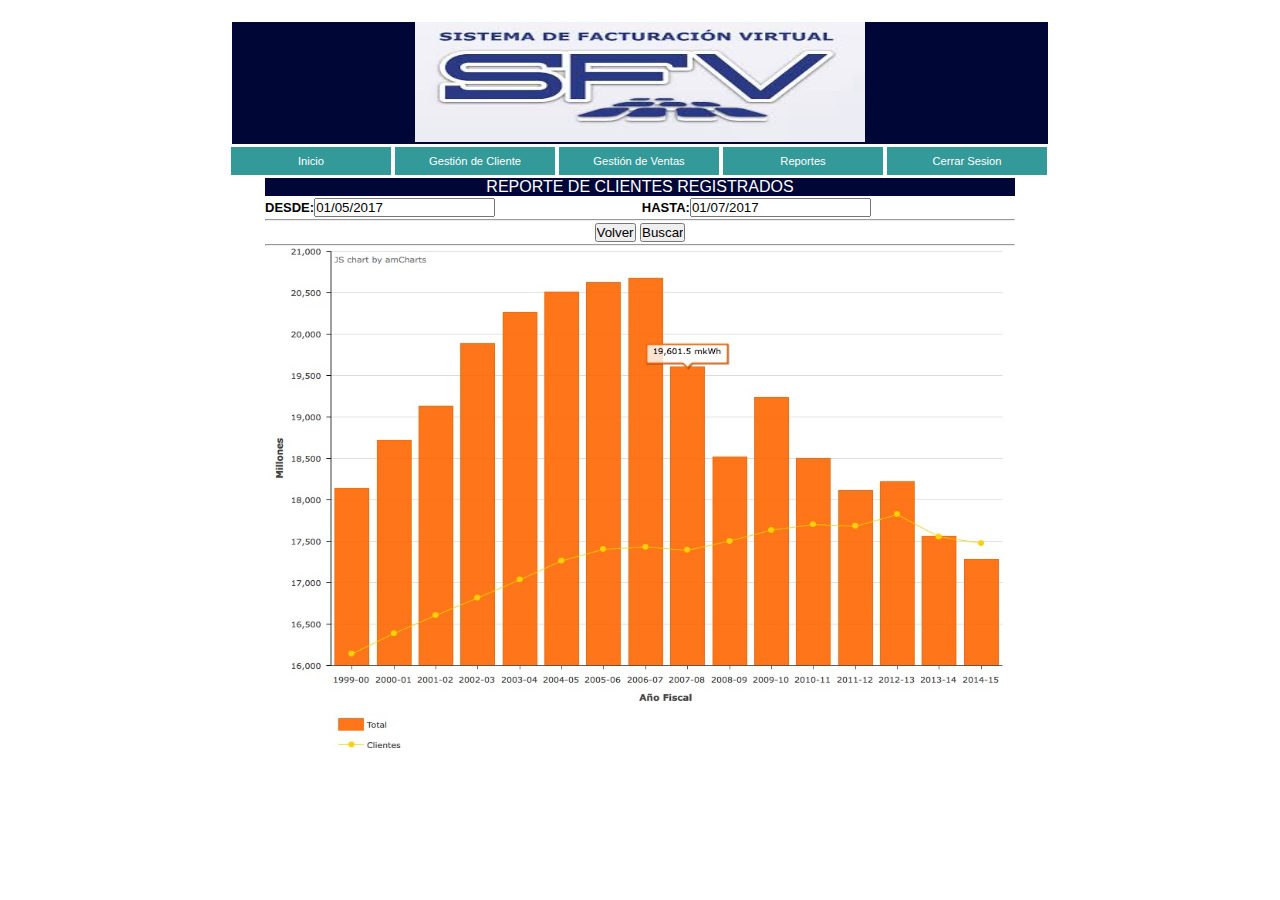
<file: RptDCliente.html>
<!DOCTYPE html PUBLIC "-//W3C//DTD XHTML 1.0 Strict//EN" "http://www.w3.org/TR/xhtml1/DTD/xhtml1-strict.dtd">
<!-- saved from url=(0057)http://www.araudi.net/Desplegables/menu_desplegable1.html -->
<html xmlns="http://www.w3.org/1999/xhtml" xml:lang="es" lang="es-es"><head><meta http-equiv="Content-Type" content="text/html; charset=windows-1252">
<title>Menus desplegable solo CSS ejemplo 1 - Recursos CSS - araudi.net</title>

<meta name="Keywords" content="recursos, css, dise�o web, xhtml, software libre">
<meta name="Description" content="Pagina dedicada a recursos de dise�o web con CSS, en castellano">
<meta name="Author" content="Mikel Morote Donazar - Praxis Iru�ea SLL">
<meta name="Subject" content="Recursos CSS">
<meta name="Language" content="espa�ol">
<meta name="Robots" content="index, follow">
<link rel="alternate" href="http://www.araudi.net/indice.html" title="Indice de contenidos" media="all" lang="es">
<link rel="stylesheet" href="menu-1.css" type="text/css">
</head>
<body>
<div id="menu">
<table border="0" width="820">
<tr>
<td style="background-color:#000635" align="center">
<img src="images.jpg" width="450" height="120">
</td>
</tr>
</table>
<ul>
  <li class="nivel1"><a href="inicio.html" class="nivel1">Inicio</a>
  </li>
  <li class="nivel1"><a href="inicio.html" class="nivel1">Gesti�n de Cliente</a>
<!--[if lte IE 6]><a href="#" class="nivel1ie">Opci�n 2<table class="falsa"><tr><td><![endif]-->
	<ul>
		<li><a href="RCliente.html">Registrar Cliente</a></li>
		<li><a href="BCliente.html">Consultar Cliente</a></li>
		<li><a href="BMCliente.html">Modificar Cliente</a></li>		
	</ul>
<!--[if lte IE 6]></td></tr></table></a><![endif]-->
</li>
  <li class="nivel1"><a href="inicio.html" class="nivel1">Gesti�n de Ventas</a>
<!--[if lte IE 6]><a href="#" class="nivel1ie">Opci�n 3<table class="falsa"><tr><td><![endif]-->
	<ul>
		<li><a href="#">Registrar Factura</a></li>
		<li><a href="#">Consultar Factura</a></li>
		<li><a href="#">Anular Factura</a></li>		
	</ul>
<!--[if lte IE 6]></td></tr></table></a><![endif]-->
</li>
  <li class="nivel1"><a href="#" class="nivel1">Reportes</a>
<!--[if lte IE 6]><a href="#" class="nivel1ie">Opci�n 4<table class="falsa"><tr><td><![endif]-->
	<ul>
		<li><a href="RptCliente.html">Clientes Registrados</a></li>
		<li><a href="#">Resumen de Ventas</a></li>		
		
	</ul>
<!--[if lte IE 6]></td></tr></table></a><![endif]-->
</li>
  <li class="nivel1"><a href="index.html" class="nivel1">Cerrar Sesion</a>

</li>
</ul>
</div>
<div align="center">
<table border="0" width="500">
<tr>
<td colspan="2" style="background-color:#000635" align="center"> <font color="#FFF">REPORTE DE CLIENTES REGISTRADOS</font> </td>
</tr>
<tr>
<td ><font size="2"><strong>DESDE:</strong></font><input type="text" value="01/05/2017" size="20" readonly></td>
<td ><font size="2"><strong>HASTA:</strong></font><input type="text" value="01/07/2017" size="20" readonly></td>
</tr>

<tr>
<td colspan="2"><hr></td>
</tr>
<tr>
<td align="center" colspan="2"><input type="button" value="Volver" onclick="javascript:location.href='inicio.html'"/> <input type="button" value="Buscar" onclick="javascript:location.href='CCliente.html'"/></td>
</tr>
<tr>
<td colspan="2"><hr></td>
</tr>
<tr>
<td colspan="2"><img src="rtp.jpg" width="750" height="500"></td>
</tr>
</table>
</div>

</body></html>
</file>
<file: menu-1.css>
* { margin: 0px;
padding: 0px; outline: 0;
}
html, body { width: 100%;}

body { background: #fff;
font-family: Verdana, Arial, Helvetica, sans-serif;
}
#menu {  text-align: center;
font-size: 0.7em;
width: 820px;
margin: 20px auto;
}
#menu ul { list-style-type: none;}
#menu ul li.nivel1 { float: left;
width: 162px;
margin-right: 2px;
}
#menu ul li a {display: block;
text-decoration: none;
color: #fff;
background-color: #399;
border: solid 1px #fff;
padding: 8px;
position: relative;
}
#menu ul li:hover {position: relative;
}
#menu ul li a:hover, #menu ul li:hover a.nivel1 {background-color: #6CC;
color: #000;
position: relative;
}
#menu ul li a.nivel1 {display: block!important;display: none;
position: relative;
}
#menu ul li ul {display: none;
}
#menu ul li a:hover ul, #menu ul li:hover ul {display: block;
position: absolute;left: 0px;
}
#menu ul li ul li a {width: 160px;
padding: 6px 0px 8px 0px;
border-top-color: #000;
}
#menu ul li ul li a:hover {border-top-color: #000;
position: relative;
}
table.falsa {border-collapse:collapse;
border:0px;
float: left;
position: relative;
}
</file>
